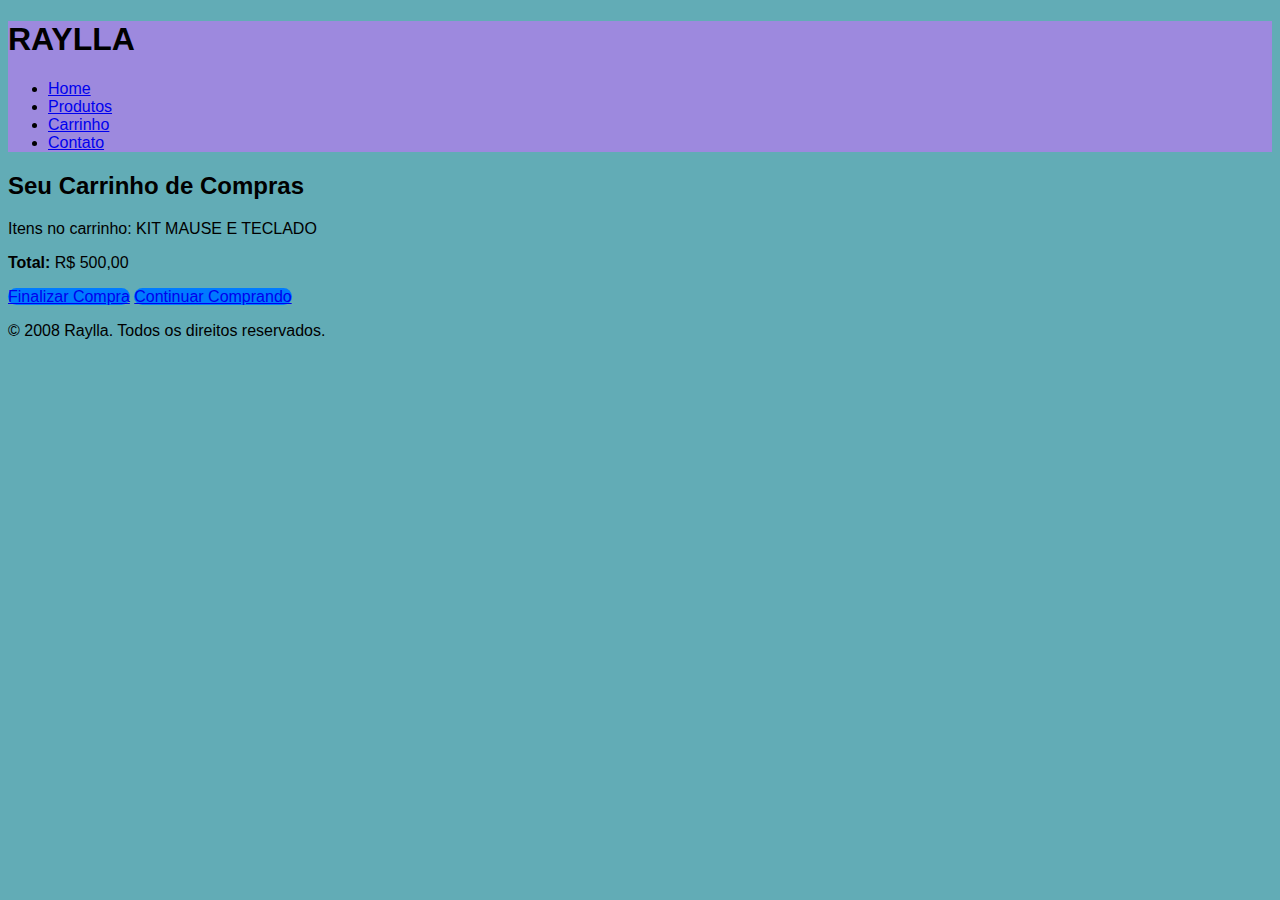
<file: cart.html>
<!DOCTYPE html>
<html lang="pt-BR">
<head>
    <meta charset="UTF-8">
    <meta name="viewport" content="width=device-width, initial-scale=1.0">
    <title>Carrinho - RAYLLA</title>
    <link rel="stylesheet" href="styles.css">
</head>
<body>
    <header>
        <h1>RAYLLA</h1>
        <nav>
            <ul>
                <li><a href="index.html">Home</a></li>
                <li><a href="products.html">Produtos</a></li>
                <li><a href="cart.html">Carrinho</a></li>
                <li><a href="contact.html">Contato</a></li>
            </ul>
        </nav>
    </header>
    <main>
        <h2>Seu Carrinho de Compras</h2>
        <p>Itens no carrinho: KIT MAUSE E TECLADO</p>
        <p><strong>Total:</strong> R$ 500,00</p>
        <a href="contact.html" class="btn">Finalizar Compra</a>
        <a href="products.html" class="btn">Continuar Comprando</a>
    </main>
    <footer>
        <p>&copy; 2008 Raylla. Todos os direitos reservados.</p>
    </footer>
</body>
</html>
</file>
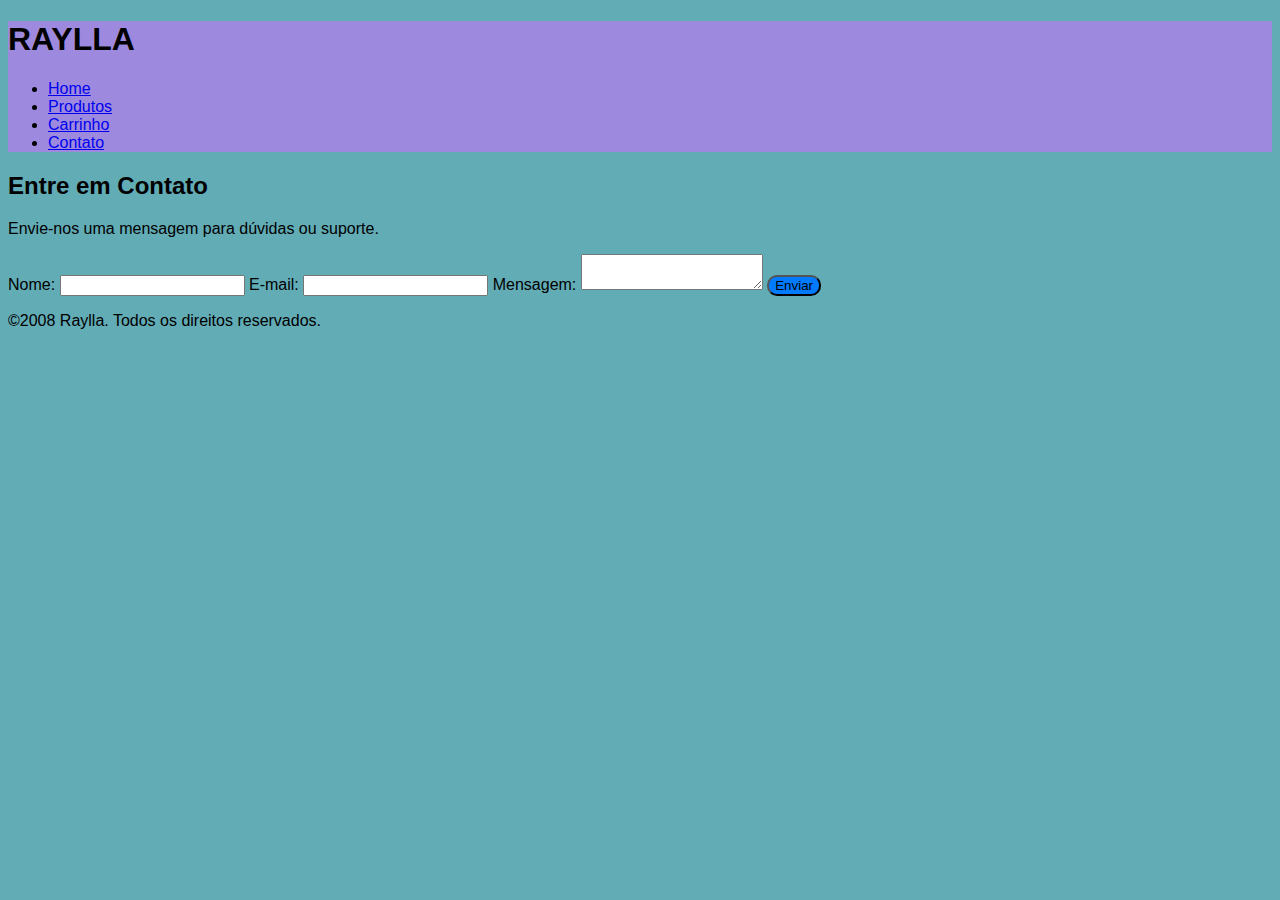
<file: contact.html>
<!DOCTYPE html>
<html lang="pt-BR">
<head>
    <meta charset="UTF-8">
    <meta name="viewport" content="width=device-width, initial-scale=1.0">
    <title>Contato - RAYLLA</title>
    <link rel="stylesheet" href="styles.css">
</head>
<body>
    <header>
        <h1>RAYLLA</h1>
        <nav>
            <ul>
                <li><a href="index.html">Home</a></li>
                <li><a href="products.html">Produtos</a></li>
                <li><a href="cart.html">Carrinho</a></li>
                <li><a href="contact.html">Contato</a></li>
            </ul>
        </nav>
    </header>
    <main>
        <h2>Entre em Contato</h2>
        <p>Envie-nos uma mensagem para dúvidas ou suporte.</p>
        <form action="#" method="post">
            <label for="name">Nome:</label>
            <input type="text" id="name" name="name" required>
            <label for="email">E-mail:</label>
            <input type="email" id="email" name="email" required>
            <label for="message">Mensagem:</label>
            <textarea id="message" name="message" required></textarea>
            <button type="submit" class="btn">Enviar</button>
        </form>
    </main>
    <footer>
        <p>&copy;2008 Raylla. Todos os direitos reservados.</p>
    </footer>
</body>
</html>
</file>
<file: styles.css>
body {
    background-color: #62acb6;  /* Azul claro */
}
header {
    background-color: #9d89de;  /* lilas */
}
.btn {
    background-color: #007bff;  /* Azul */
    border-radius: 10px;  /* Mais arredondado */
}
.btn:hover {
    background-color: #0056b3;  /* Azul escuro no hover */
}
body {
    font-family: 'Roboto', sans-serif;  /* Baixe do Google Fonts se quiser */
}
.product {
    width: calc(50% - 1rem);  /* 2 produtos por linha em vez de 3 */
}
.product {
    box-shadow: 0 4px 8px rgba(0,0,0,0.2);
}
</file>
